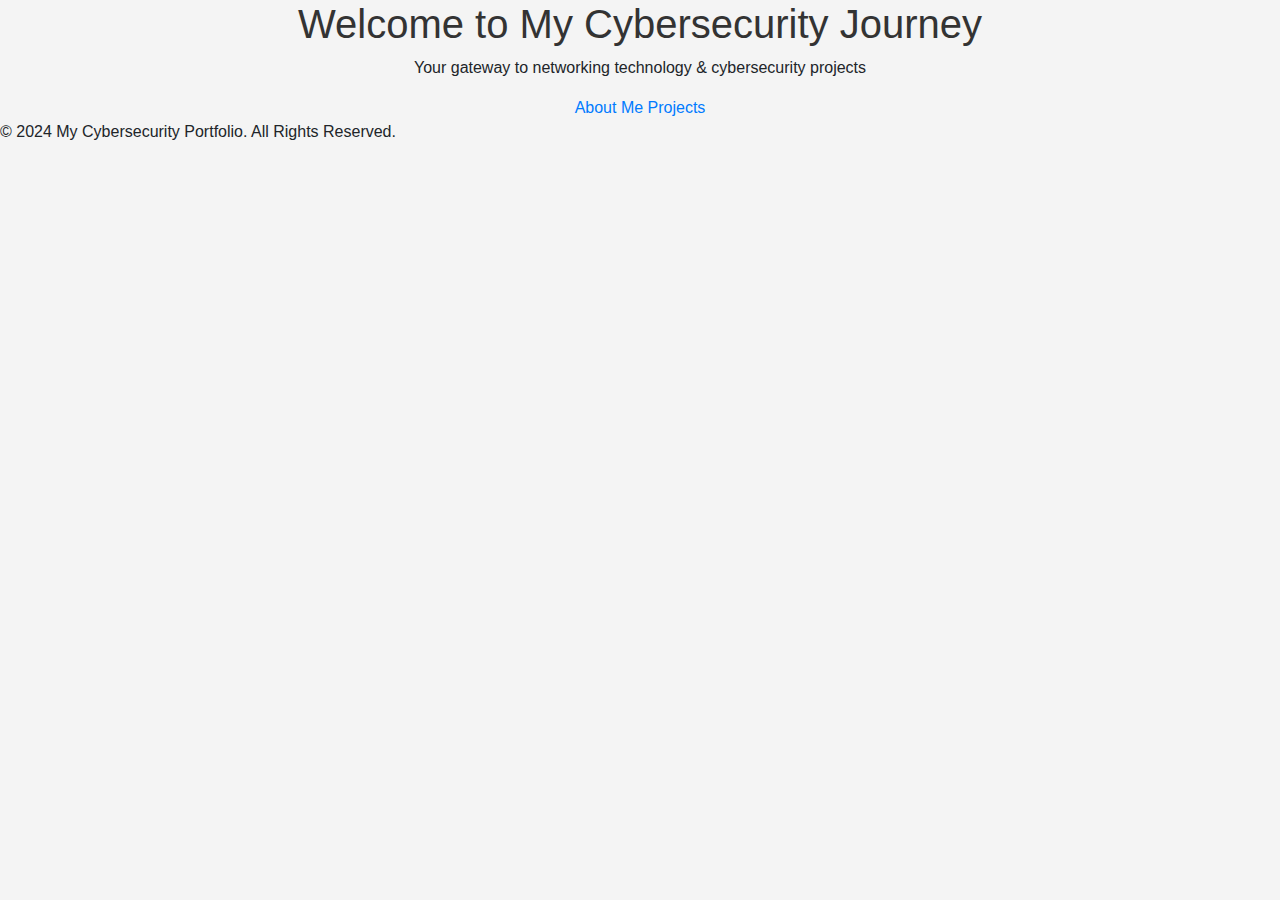
<file: index.html>
<!DOCTYPE html>
<html lang="en">
<head>
    <meta charset="UTF-8">
    <meta name="viewport" content="width=device-width, initial-scale=1.0">
    <title>My Cybersecurity Portfolio</title>
    <!-- Bootstrap for responsive design -->
    <link rel="stylesheet" href="https://maxcdn.bootstrapcdn.com/bootstrap/4.5.2/css/bootstrap.min.css">
    <!-- Custom CSS -->
    <link rel="stylesheet" href="styles.css">
</head>
<body>
    <!-- Banner Section -->
    <div class="banner">
        <div class="overlay">
            <div class="text-center">
                <h1>Welcome to My Cybersecurity Journey</h1>
                <p>Your gateway to networking technology & cybersecurity projects</p>
                <div class="buttons">
                    <a href="about.html" class="btn-custom">About Me</a>
                    <a href="projects.html" class="btn-custom">Projects</a>
                </div>
            </div>
        </div>
    </div>

    <!-- Footer -->
    <div class="footer">
        <p>&copy; 2024 My Cybersecurity Portfolio. All Rights Reserved.</p>
    </div>
</body>
</html>
</file>
<file: styles.css>
body {
    font-family: Arial, sans-serif;
    background-color: #f4f4f4;
    margin: 0;
    padding: 0;
}

.container {
    width: 80%;
    margin: auto;
    overflow: hidden;
    padding: 20px;
}

h1 {
    text-align: center;
    color: #333;
}

.projects-grid {
    display: grid;
    grid-template-columns: repeat(auto-fill, minmax(300px, 1fr));
    gap: 20px;
    margin-top: 20px;
}

.project-card {
    background: #fff;
    border: 1px solid #ddd;
    border-radius: 5px;
    padding: 15px;
    text-align: center;
    box-shadow: 0 2px 5px rgba(0, 0, 0, 0.1);
}

.project-card img {
    max-width: 100%;
    height: auto;
    border-radius: 5px;
    transition: transform 0.2s; /* Animation on hover */
}

.project-card img:hover {
    transform: scale(1.05); /* Slight zoom effect */
}

.project-card p {
    margin-top: 10px;
    color: #555;
}
</file>
